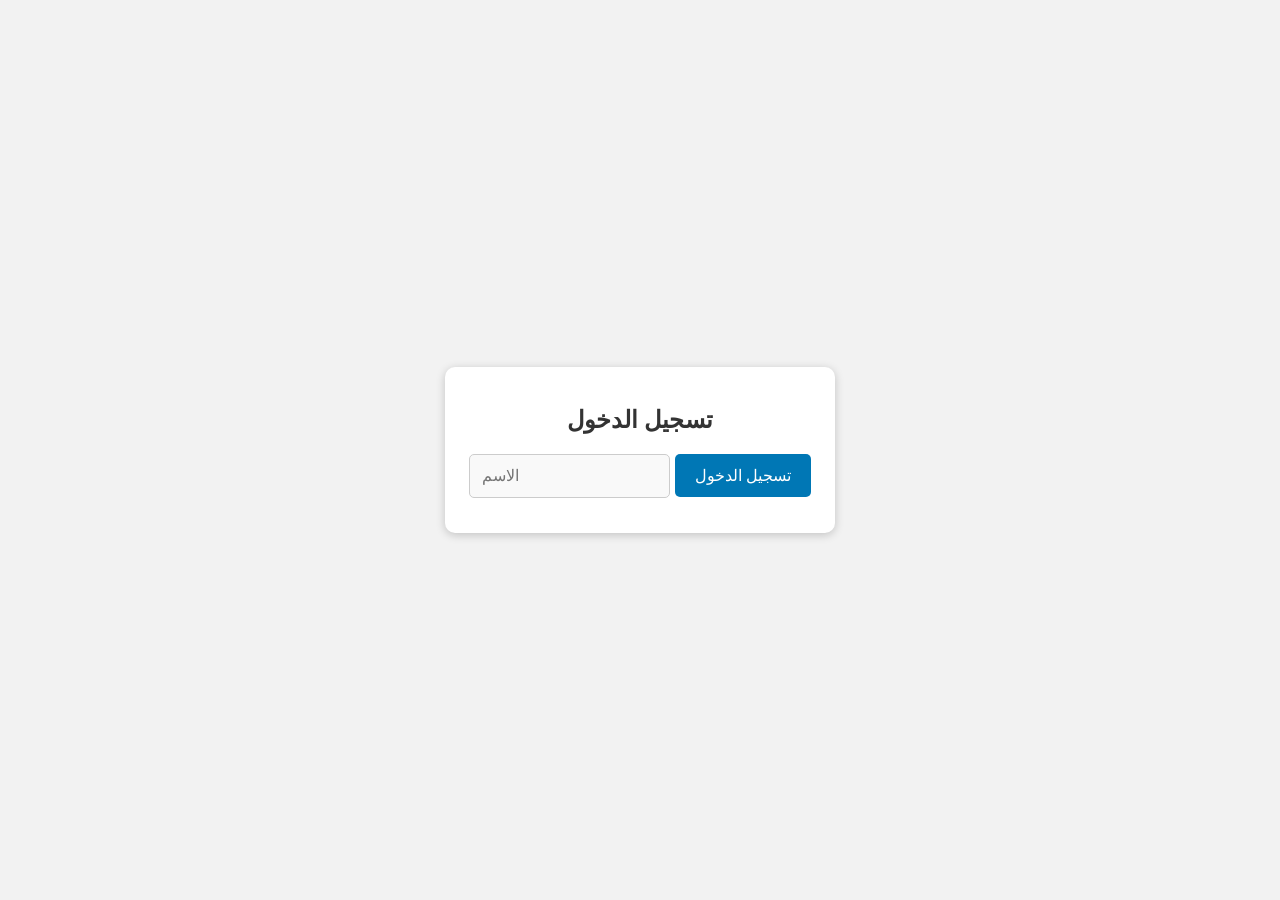
<file: a/chat.html>
<!DOCTYPE html>
<html>
<head>
    <title>تطبيق تبادل النصوص</title>
    <link rel="stylesheet" type="text/css" href="styles.css">
</head>
<body>
    <div class="container">
        <div class="chat">
            <button id="clear">مسح الرسائل</button>
            <button id="save">حفظ المحادثة</button>
            <div class="conversation" id="conversation">
                <!-- هنا ستظهر الرسائل -->
            </div>
        </div>
    </div>
    <div class="input-box">
        <input type="text" id="message" placeholder="اكتب رسالتك هنا">
        <button id="send">إرسال</button>
    </div>
    <script src="script.js"></script>
</body>
</html>
</file>
<file: a/styles.css>
/* تخصيص تصميم صفحة المحادثة */

body {
    font-family: Arial, sans-serif;
    background-color: #f2f2f2;
    margin: 0;
    padding: 0;
    display: flex;
    justify-content: center;
    align-items: center;
    height: 100vh;
}

.container {
    background-color: #fff;
    box-shadow: 0 2px 10px rgba(0, 0, 0, 0.2);
    border-radius: 10px;
    width: 500px;
    padding: 20px;
    text-align: center;
}

h2 {
    font-size: 1.5rem;
    color: #0077B5;
    margin-bottom: 20px;
}

.chat {
    height: 400px;
    overflow-y: scroll;
    border: 1px solid #ccc;
    border-radius: 10px;
    padding: 10px;
    background-color: #f9f9f9;
}

.conversation div {
    margin-bottom: 15px;
    padding: 15px;
    border-radius: 10px;
    font-size: 16px;
}

/* تمييز رسائلك بلون مختلف */
.conversation div.you {
    background-color: #0077B5;
    color: #fff;
    align-self: flex-start;
}

/* تمييز رسائل الآخرين بلون مختلف */
.conversation div.opposite {
    background-color: #FFD700;
    color: #000;
    align-self: flex-end;
}

.input-box {
    display: flex;
    justify-content: space-between;
    margin-top: 10px;
}

input[type="text"] {
    flex: 1;
    padding: 12px;
    border: 1px solid #ccc;
    border-radius: 5px;
    font-size: 16px;
}

button {
    background-color: #0077B5;
    color: #fff;
    padding: 12px 20px;
    border: none;
    border-radius: 5px;
    cursor: pointer;
    font-size: 16px;
    transition: background-color 0.3s;
}

button:hover {
    background-color: #005EAC;
}
</file>
<file: a/login.css>
/* تخصيص تصميم صفحة تسجيل الدخول */

body {
    font-family: Arial, sans-serif;
    background-color: #f2f2f2;
    margin: 0;
    padding: 0;
    display: flex;
    justify-content: center;
    align-items: center;
    height: 100vh;
}

.container {
    background-color: #ffffff;
    box-shadow: 0 2px 10px rgba(0, 0, 0, 0.2);
    border-radius: 10px;
    width: 350px;
    padding: 20px;
    text-align: center;
}

h2 {
    font-size: 1.5rem;
    color: #333;
    margin-bottom: 20px;
}

form {
    text-align: left;
}

label {
    display: block;
    font-weight: bold;
    margin-bottom: 5px;
}

input[type="text"], input[type="password"] {
    width: 50%;
    padding: 12px;
    margin-bottom: 15px;
    border: 1px solid #ccc;
    border-radius: 5px;
    font-size: 16px;
    background-color: #f9f9f9;
}

button {
    background-color: #0077B5;
    color: #fff;
    padding: 12px 20px;
    border: none;
    border-radius: 5px;
    cursor: pointer;
    font-size: 16px;
    transition: background-color 0.3s;
}

button:hover {
    background-color: #005EAC;
}

.button-container {
    margin-top: 20px;
}

/* تنسيق الروابط لنسيان كلمة المرور وإنشاء حساب جديد */
.forgot-password-link, .signup-link {
    display: block;
    text-align: center;
    margin-top: 10px;
}

/* تنسيق الأخطاء */
.error-message {
    color: #D8000C;
    background-color: #FFD2D2;
    border: 1px solid #D8000C;
    border-radius: 5px;
    padding: 10px;
    margin-top: 10px;
}

/* تصميم لزر إرسال */
.submit-button {
    background-color: #4CAF50;
    color: #fff;
    padding: 12px 20px;
    border: none;
    border-radius: 5px;
    cursor: pointer;
    font-size: 16px;
    transition: background-color 0.3s;
}

.submit-button:hover {
    background-color: #45A049;
}
</file>
